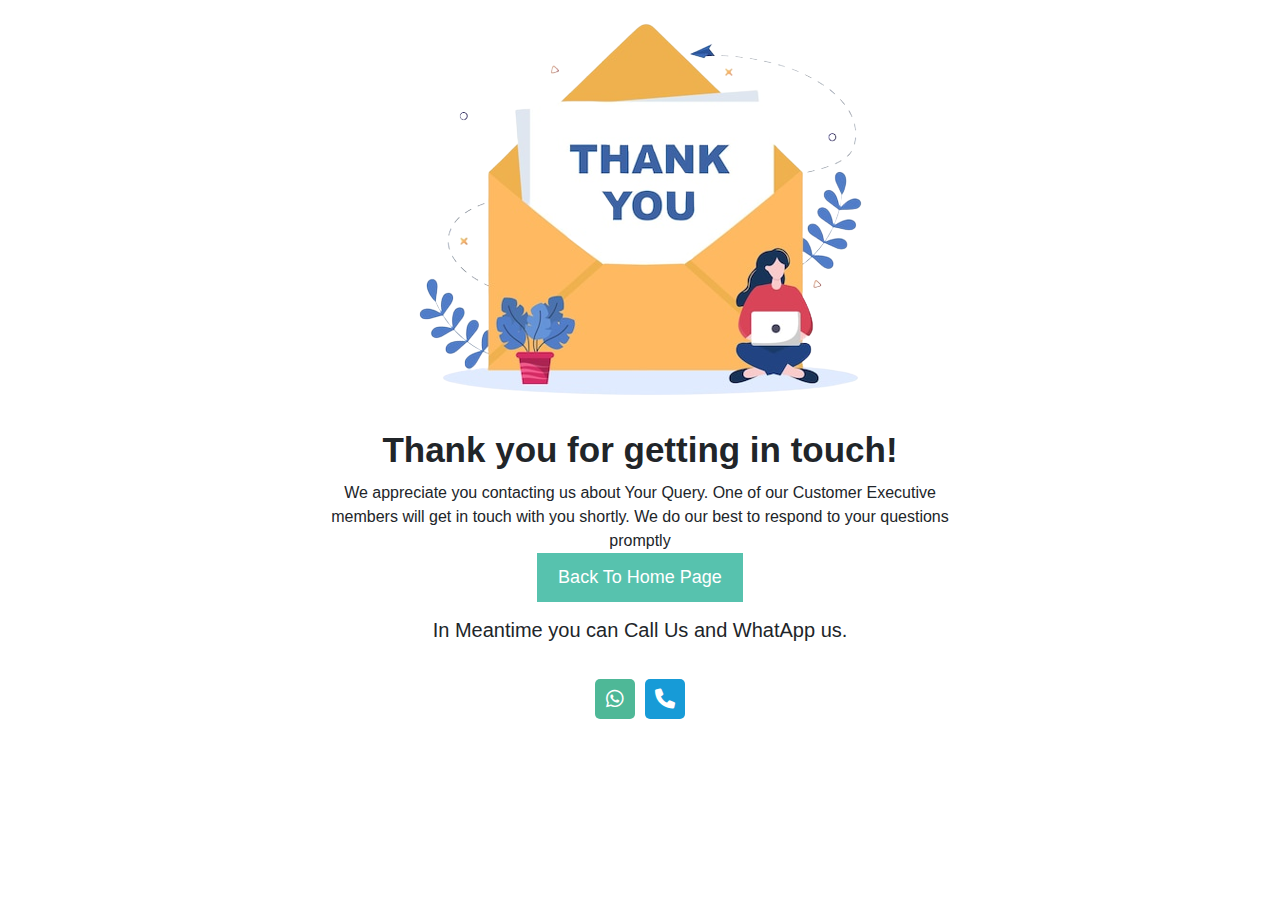
<file: thanks.html>
<!DOCTYPE html>
<html lang="en">

<head>
    <meta charset="UTF-8">
    <meta http-equiv="X-UA-Compatible" content="IE=edge">
    <meta name="viewport" content="width=device-width, initial-scale=1.0">
    <link rel="stylesheet" href="assets/css/all.min.css">
    <link rel="stylesheet" href="assets/css/bootstrap.css">
    <link rel="stylesheet" href="assets/css/slick.css">
    <link rel="preconnect" href="https://fonts.googleapis.com">
    <link rel="preconnect" href="https://fonts.gstatic.com" crossorigin>
    <link href="https://fonts.googleapis.com/css2?family=Rajdhani:wght@500;600;700&family=Rubik:wght@400;500;600;700;800;900&display=swap" rel="stylesheet" >
    <link rel="stylesheet" href="assets/css/style.css">
    <title>Thank You || MD Hookah Tambacco Bandhar</title>
</head>

<body>

<!--===Thank-Section-Start===-->

<section class="thank-section">
    <div class="container">
        <div class="row justify-content-center">
            <div class="col-lg-7 col-md-10">
                <div class="thank">
                    <div class="icon">
                        <img src="assets/images/thanks.png" alt="Thanks Image">
                    </div>
                    <h2>Thank you for getting in touch!</h2>
                    <p>We appreciate you contacting us about Your Query. One of our Customer Executive members will get in touch with you shortly. We do our best to respond to your questions promptly</p>
                    <a href="index.html" class="sec-btn"><span>Back To Home Page</span></a>
                    <h5 class="mt-3">In Meantime you can Call Us and WhatApp us.</h5>
                    <ul class="social justify-content-center mt-4">
                      <li><a href="https://wa.me/919034512045?text=Hello MD Hookah Tambacco Bandhar" target="_blank" style="background-color:#4eb897"><i class="fa-brands fa-whatsapp"></i></a></li>
                      <li><a href="tel:+91 9034312045"><i class="fa-solid fa-phone"></i></a></li>
                  </ul>
                </div>
            </div>
        </div>
    </div>
</section>

<!---===Thank-Section-End===-->


</body>

</html>
</file>
<file: assets/css/style.css>
html,
body,
img,
fieldset,
abbr,
acronym {
  border: 0;
  max-width: 100%;
  width: auto;
}

body {
  padding: 0 !important;
  font-family: 'Saira Semi Condensed', sans-serif;
  
}

body a,
body button {
  color: #000;
  outline: none !important;
  text-decoration: none !important;
  transition: all ease 0.5s;
}

.what {
    position: fixed;
    bottom: 30px;
    right: 20px;
    z-index: 999;
}
.what a {
    color: #fff;
    font-size: 30px;
    border-radius: 100%;
    height: 50px;
    width: 50px;
    margin-top: 10px;
    display: flex;
    align-items: center;
    justify-content: center;
    box-shadow: 0px 5px 10px 0px #00000059;
    background: #1cbd11;
}

.what a:last-child {
    font-size: 20px;
    background:#57C2AE;
}
* {
  padding: 0;
  margin: 0;
}

h2 {
  font-size: 35px;
  font-weight: 600;
  margin: 10px 0px;
}

.m-100 {
  margin-bottom: 100px;
}
.p-100{
  padding: 80px 0px;
}
.sec-btn {
  display: inline-block;
  padding: 10px 20px;
  background-color: #57C2AE;
  color: #fff;
  transition: .5s;
  border: 1px solid #57C2AE;
  font-size: 18px;
}

.sec-btn:hover {
  background-color: transparent;
  color: #57C2AE;
}

.under {
  padding: 10px 20px;
  position: relative;
  overflow: hidden;
  color: #fff;
  border-radius: 10px;
  margin-left: 20px;
  text-transform: uppercase;
  background: linear-gradient(to right,#ED6954,#57C2AE);
}
.under b{
  position: relative;
  z-index: 2;
}

.under::after {
  height: 100%;
  width: 40px;
  border-radius: 21px 0px 21px 0px;
  content: '';
  position: absolute;
  background-color: #ED6954;
  bottom: 0;
  transform: rotate(45deg);
  left: -11px;
}

.under::before {
  height: 100%;
  width: 40px;
  content: '';
  background-color: #57C2AE;
  position: absolute;
  transform: rotate(45deg);
  border-radius: 21px 0px 21px 0px;
  top: 0;
  right: -11px;
}

.slick-prev,
.slick-next {
  display: none !important;
}

.sticky {
  background-color: #fff !important;
  position: fixed !important;
  top: 0 !important;
  left: 0;
  padding: 6px 0px;
  width: 100%;
  box-shadow: 0px 10px 20px 0px #16161632;
  z-index: 999;
}

.sticky .navbar-light .navbar-nav .nav-link {
  color: #000 !important;
}
.menu .navbar-light .navbar-nav .nav-link:hover,.menu .navbar-light .navbar-nav .nav-link.active{
  color: #57C2AE;
}
.sticky .navbar-expand-lg .navbar-nav{
  padding-left: 100px;
}
.menu .navbar-light .navbar-brand{
  display: none;
}
.sticky .navbar-light .navbar-brand{
  display: block;
}
.menu .navbar-light .navbar-brand img{
  width: 120px;
}
.dropdown-item:hover {
  color: #fff;
  background-color: #ED6954;

}
.dropdown:hover .dropdown-menu{
  display: block;
}
.dropdown-menu{
  padding: 0;
  width: 240px;
}
.sticky .navbar-light .navbar-nav .nav-link:hover,
.sticky .navbar-light .navbar-nav .active {
  color: #57C2AE !important;
}

/* -------Globle-css-end------- */

/* ------header-section-start------- */

.top-bar{
  padding: 10px 0px;
  background-color: #e8f0ef;
  display: none;
}

.top-left-bar{
  display: flex;
  align-items: center;
  justify-content: center;
}

.top-bar .top-left-bar .email{
  margin-right: 10px;
}
.top-left-bar  a{
  padding-left: 10px;
}
.top-bar .top-left-bar .phone{
  display: none;
}
.top-bar .top-right-bar ul{
  display: flex;
  align-items:center ;
  padding: 0;
  margin: 0;
  list-style: none;
  justify-content: flex-end;
}
.top-right-bar ul li a{
  background-color: #ED6954;
  color: #fff;
  height: 40px;
  width: 40px;
  border-radius: 5px;
  display:flex;
  align-items:center ;
  justify-content: center;
  margin: 0px 6px;
}
.top-right-bar ul li a:hover{
  background-color: transparent;
  border: 1px solid #ED6954;
  color: #ED6954;
}

.logo-bar{
  padding: 5px 0px;
  position: relative;
  color: #fff;
  background-color: #57C2AE;
}
.logo-bar::after {
  position: absolute;
  top: 0px;
  left: -7%;
  height: 100%;
  width: 34%;
  content: "";
  background-color: #e8f0ef;
  transform: skew(20deg);
}
.logo-bar .logo img {
  width: 130px;
  position: relative;
  z-index: 434;
}
.logo-bar .phone,.logo-bar .address{
  display: flex;
  align-items: center;
  justify-content: center;
}
.logo-bar a{
  color: #fff;
}
.logo-bar .address .text,.logo-bar .phone .text{
  flex: 1;
}
.logo-bar .address address{
  margin-bottom: 0;
}
.logo-bar .phone .icon,.logo-bar .address .icon{
  height: 40px;
  width: 40px;
  border-radius: 10px;
  margin-right: 10px;
  background-color: #ED6954;
  color: #fff;
  font-size: 20px;
  display: flex;
  align-items: center;
  justify-content: center;
}

.menu{
  background-color: #ED6954;
  padding: 10px 0px;
}
.menu .navbar{
  padding: 0;
}
.menu .navbar-light .navbar-nav .nav-link{
  color: white;
  letter-spacing: 1px;
  padding: 0px;
  font-weight: 500;
  font-size: 18px;
  transition: .5s;
  position: relative;
}
.menu .navbar-nav .nav-link::before{
  border-bottom: 4px solid #57C2AE;
  content: '';
  position: absolute;
  bottom: -4px;
  left: 0;
  height: 100%;
  transition: .5s;
  width: 0%;
}
.menu .navbar-nav .nav-link:hover:before{
  width: 100%;
}
.menu .nav-item{
  margin: 0px 17px;
}
.menu .navbar-nav .active{
  border-bottom: #57C2AE 4px solid;
}

/* // */

/* // */
/* -------header-section-end------ */

/* ----Hero-Section-Start---- */
.hero-slide{
  padding: 120px 0px 20px;
  color: #fff;
  background-image: linear-gradient(rgb(0 0 0 / 75%), rgb(0 0 0 / 72%)), url(../images/hero1.jpg);
  background-size: cover;
  background-position: center;
}
.hero-slide h2{
  font-size: 60px;
  font-weight: 700;
  margin-top: 20px;
}
.hero-slide .hero-img{
  margin-top: -120px;
}
/* ----Hero-Section-End---- */

/* ----About-Section-Start---- */

.about-section{
  padding: 80px 0px;
}
.about-section .as-item .as-img img{
  width: 100%;
  display: inline-block;
  object-fit: cover;
  max-height: 330px;
}
.about-section .as-item .as-img{
  height: 100%;
}
.about-section .as-item .text h4{
  font-size: 25px;
  list-style: 35px;
  font-weight: 500;
}
.about-section .as-item .text h4 span{
  color: #ED6954;
}
.about-section .as-content h2{
  font-size: 40px;
}
.as-content ul{
  list-style: none;
  padding:0px 10px;
}
.as-content ul li{
  display: flex;
  align-items: center;
  margin: 10px 0px;
}
.as-content ul li i{
  display: flex;
  align-items: center;
  justify-content: center;
  height: 20px;
  width: 20px;
  background-color: #ED6954;
  color: #fff;
  margin-right: 10px;
  font-size: 15px;
  border-radius: 100%;
}
.as-content ul li span{
  flex: 1;
}
/* ----About-Section-End---- */

/* -----Service-Section-Start---- */

.service-section .ser-head{
  text-align: center;
}
.service-section .ser-box{
  text-align: center;
  box-shadow: 0px 10px 20px 0px rgba(0, 0, 0, 0.142);
  padding: 15px;
  height: 100%;
  border-radius: 10px;
}
.ser-box .ser-img{
  overflow: hidden;
  border-radius: 8px 8px 0px 0px;
}
.service-section .ser-box .ser-img img{
  width: 100%;
  height: 240px;
  border-radius: 8px;
  transition: .5s;
  object-fit: cover;
}
.service-section .ser-box:hover .ser-img img{
  transform: scale(1.1);
}
.service-section .ser-box .text{
  padding: 10px;
  transition: .5s;
  border-radius: 0px 0px 8px 8px;
}
.service-section .ser-box:hover .text{
  background-color: #ED6954;
  color: #fff;
}

.service-section .ser-box .text h4{
  font-size: 22px;
  font-weight: 600;
}
.service-2{
  background-color: #e2f7f5;
  padding: 80px 0px;
}
.service-2 .see-item h4{
  font-weight: 900;
  font-size: 25px;
}
.service-2  .ser-img{
  overflow: hidden;
}
.service-2 .ser-img img{
  transition: .5s;
  width: 100%;
}
.service-2 .ser-img:hover img{
  transform: scale(1.1);
}
/* -----Service-Section-End---- */

/* -----Choose-Section-Start---- */

.choose-section{
  padding: 80px 0px;
  text-align: center;
  margin-top: 80px;
  position: relative;
}
.choose-section::after{
  position: absolute;
  top: 0;
  left: 0;
  width: 45%;
  height: 100%;
  background-image: url(../images/counter.jpg);
  background-size: cover;
  content: '';
}
.choose-section::before{
  position: absolute;
  top: 0;
  right: 0;
  width: 55%;
  height: 100%;
  background-color: #e2f7f5;
  content: '';
}
.choose-section .choose{
  position: relative;
  z-index: 9;
  background-color: #fff;
  padding: 60px;
}
.choose .ch-head h2{
  margin: 30px 0px;
}
.choose .count-box{
  padding: 20px;
  border-bottom: 1px solid rgba(128, 128, 128, 0.628);
  border-right: 1px solid rgba(128, 128, 128, 0.628);
}
.choose .count-box h2,.choose .count-box p{
  margin:0px;
}
.choose .count-box p{
  font-size: 20px;
  margin-top: 10px;
  font-weight: 500;
}
.choose .col-6:nth-child(3) .count-box,.choose .col-6:nth-child(6) .count-box{
  border-right: none;
}
.choose .col-6:nth-child(4) .count-box,.choose .col-6:nth-child(6) .count-box,.choose .col-6:nth-child(5) .count-box{
  border-bottom: none;
}
/* -----Choose-Section-End---- */

/* -----Process-Section-Start---- */

.process-section .container{
  padding: 50px 20px;
  background-color: rgb(241, 241, 241);
  text-align: center;
  border-radius: 10px;
  position: relative;
  z-index: 3;
  margin-top: -80px;
}
.ps-head h2{
  font-size: 40px;
  margin: 20px 0px;
}
.process-section .ps-box{
  padding:30px;
  background-color: #fff;
  box-shadow: 0px 10px 20px 0px #ED695418;
}
.process-section .ps-box .icon{
  display: flex;
  align-items: center;
  border-left: 2px solid #57C2AE;
  width: 70px;
  justify-content: center;
  padding: 15px 10px;
  background-color: rgba(235, 232, 232, 0.511);
  margin: 10px auto;
}
.process-section .ps-box h4{
  font-weight: 600;
}
.process-section .ps-box .icon p{
  display: flex;
  align-items: center;
  justify-content: center;
  width: 30px;
  transition: .5s;
  height: 30px;
  background-color: #57C2AE;
  color: #fff;
  border-radius: 100%;
  flex: 1;
  margin-bottom: 0px;
  margin-right: -24px;
  margin-left: 10px;
}
.ps-box .icon:hover p{
  background-color: #ED6954;
}

/* -----Process-Section-Start---- */

/* ----Quote-Section-Start---- */
.quote-section{
  margin-top: 200px;
}
 .quote-section .container{
background-color: #57C2AE;
padding:50px 30px;
border-radius: 10px;
position: relative;
padding-bottom: 0;
z-index: 2;
 }
 .qs-box{
  position: absolute;
  bottom: 40px;
  right: 0px;
  padding: 20px 30px;
  text-align: center;
  font-size: 30px;
  background-color: #fff;
  z-index: 9;
 }
 .qs-box p{
  margin: 0px;
 }
 .quote-section .form-box{
  position: relative;
  z-index: 33;
 }
 .quote-section .qs-img{
  margin-top: -180px;
 }
 .quote-section .form-box h2{
  font-size: 40px;
  margin-bottom: 0;
  margin-top: 20px;
 }
 .form-box .f-group input,.form-box .f-group select,.form-box .f-group textarea{
  width: 100%;
  padding: 13px 20px;
  border: 1px solid #ED6954;
  margin-top: 20px;
  border-radius: 5px;
  outline: none;
  color: #fff;
  background-color: transparent;
 }
 .form-box .f-group input::placeholder,.form-box .f-group textarea::placeholder{
  color: #fff;
 }
 .form-box .f-group select{
  padding: 12px 20px;
  background-color:#57C2AE;
 }
 .form-box .f-group .sec-btn{
  margin-top: 20px;
  background-color: #ED6954;
 }
 .form-box .under::before{
  background-color: #022a2a;
 }
 .form-box .under{
  background: linear-gradient(to right, #ED6954, #432c48);
 } 
/* ----Quote-Section-End---- */

.testimonial-section{
  background-image:linear-gradient(#eeeeeef5,#eeeeeef5),url(../images/testimonial-one-shape.webp);
  background-size: cover;
  margin-top: -40px;
  z-index: 0;
}
.tes-head{
  position: relative;
  z-index: 6;
  text-align: center;
}
.tes-head h2{
  font-size: 35px;
  font-weight: 600;
}
.tes-head h2 span{
  color: #57C2AE;
  font-weight: inherit;
}
.tes-slide {
  background-color: #fff;
  padding: 20px;
  position: relative;
  border-radius: 10px;
  margin: 10px;
}

.tes-info {
  display: flex;
  align-items: center;
}

.ts-img img {
  border-radius: 100%;
  width: 80px;
  height: 80px;
  object-fit: cover;
}

.tes-info .text {
  margin-left: 20px;
}

.tes-info .text h3 {
  font-size: 20px;
  margin-bottom: 0px;
}
.tes-slide .ratting{
  color: #57C2AE;
}
.tes-info span {
  color: #57C2AE;
  font-size: 15px;
}

.tes-slide p {
  margin-bottom: 0;
  margin-top: 24px;
}

.tes-slider .slick-prev,.tes-slider .slick-next{
  display: none !important;
}
.tes-slider .slick-dots li button:before {
  font-size: 45px;
}
.tes-slider .slick-dots li.slick-active button:before {
  opacity: .85;
  color: #d40511;
}
.tes-slider .slick-dots{
  bottom: -40px;
}
.testimonial-section .sup-title{
  justify-content: center;
}


/* ------footer-section-start------- */

.footer-section {
  padding-top: 40px;
  border-top: 2px solid #57C2AE;
  background-size: cover;
  background-image:linear-gradient(#d4f1eedf,#dcf0eee2),url(../images/fot-bg.png);
  background-position: center;
}

.footer-logo {
  margin-bottom: 0px;
}

.footer-logo img {
  width: 130px;
}

.footer-box .social {
  padding: 0;
  margin: 0;
  display: flex;
  align-items: center;
  list-style: none;
}

.footer-box .social li {
  margin: 0px 5px;
}

.footer-box .social li a {
  height: 40px;
  width: 40px;
  display: flex;
  transition: .5s;
  color: #fff;
  border-radius: 5px;
  background-color: #ED6954;
  font-size: 18px;
  align-items: center;
  justify-content: center;
}

.footer-box .social li a:hover {
  background-color: #57C2AE;
  border-radius: 6px;
}

.footer-box .footer-title h4 {
  font-size: 20px;
  margin-bottom: 20px;
  color: #ED6954;
  position: relative;
}

.footer-box .footer-title h4::after {
  position: absolute;
  bottom: -5px;
  left: 0;
  background-color: #ED6954;
  width: 50px;
  border-radius: 10px;
  height: 3px;
  content: '';
}

.footer-link ul li a:hover {
  color: #ED6954;
}

.footer-box ul {
  padding: 0;
  margin: 0;
  list-style: none;
}

.footer-box ul li {
  margin: 0px 0px;
}

.footer-box ul li a {
  display: flex;
  align-items: center;
}

.footer-link2 ul li {
  display: flex;
  margin: 15px 0px;
}
.footer-link2 ul li p{
  margin-bottom: 0;
}
.footer-link2 ul li a:hover {
  color: #ED6954;
}
.footer-link ul li a b{
  transition: .5s;
  font-size: 25px;
  display: inline-block;
  transform: scale(0);
  margin-left: -10px;
}
.footer-link ul li a:hover b{
  transform: scale(1);
  padding-right: 3px;
  margin-left: 0;
}
.footer-link2 ul li i {
  color: #fff;
  margin-right: 15px;
  height: 40px;
  width: 40px;
  display: flex;
  border-radius: 5px;
  align-items: center;
  justify-content: center;
  transition: .5s;
  background-color: #ED6954;
}
.footer-link2 ul li i:hover{
  background-color: #57C2AE;
  border-radius: 6px;

}
.footer-link2 ul li span,
.footer-link2 ul li a {
  flex: 1;
}

.footer-section .copy-right {
  text-align: center;
  padding: 10px;
  background-color: #57C2AE;
  margin-top: 30px;
}

.footer-section .copy-right p {
  margin-bottom: 0;
  color: #fff;
}
.footer-text p{
  line-height: 30px;
}
/* ----Footer-Section-End----- */

/* ----Banner-Section-Start---- */

.banner-section{
  padding: 100px 0px;
  background-image: url(../images/banner.webp);
  background-size: cover;
  background-position: center;
  color: #fff;
  text-align: center;
}
.banner-title h2{
  font-size: 45px;
  font-weight: 600;
}
.banner-title ul{
  padding: 0;
  list-style: none;
  display: flex;
  align-items: center;
  justify-content: center;
}
.banner-title ul li{
  margin: 0px 3px;
}
.banner-title ul li a{
  padding: 5px 15px;
  color: #fff;
  background-color: #ED6954;
  border-radius: 5px;
  font-size: 18px;
}
/* ----Banner-Section-End---- */

/* ----Team-Section-Start--- */

.team-box{
  border-radius: 10px;
  background-color: #e2f7f5;
  display: flex !important;
  margin: 13px;
}

.team-box .team-img img{
  height: 100%;
  border-radius: 10px 0px 0px 10px;
}
.team-box .text{
  flex: 1;
  padding: 20px;
}
.team-box .text p{
  font-size: 18px;
}
.team-box .text h4{
  margin-bottom: 0px;
}
.team-box .text span{
  color: #ED6954;
}
.team-box ul{
  padding: 0px;
  list-style: none;
}
.team-box ul li {
  display: flex;
  align-items: center;
  margin: 10px 0px;
}
.team-box ul li i{
  display: flex;
  align-items: center;
  justify-content: center;
  height: 20px;
  width: 20px;
  background-color: #ED6954;
  border-radius: 100%;
  font-size: 14px;
  margin-right: 10px;
  color: #fff;
}

/* ----Team-Section-End---- */


/* -----Contact-Section-start---- */
.contact-section{
  padding: 80px 0px;
}
.contact-box {
  background-color: #fff;
  box-shadow: 0px 10px 20px 0px rgba(0, 0, 0, 0.246);
  border-radius: 10px;
  padding: 20px;
  position: relative;
  display: flex;
  align-items: center;
  margin-top: 30px;
}
.contact-box::after {
  height: 100%;
  width: 100%;
  background-color: #57C2AE;
  border-radius: 10px;
  position: absolute;
  transition: .5s;
  top: 0;
  left: 0;
  content: '';
  transform: scale(0);
}
.contact-box:hover:after {
  transform: scale(1);
}
.contact-box:hover .icon {
  background-color: #fff;
  color: #57C2AE;
}
.contact-box .text {
  flex: 1;
  margin-left: 20px;
}
.contact-box:hover a, .contact-box:hover h4 {
  color: #fff;
}
.contact-box a, .contact-box h4 {
  position: relative;
  z-index: 4;
  font-weight: 600;
}
.contact-box:hover address {
  color: #fff;
}
.contact-box address {
  margin-bottom: 0;
  position: relative;
  z-index: 4;
}
.contact-box p{
  margin: 0px;
}
.contact-box .icon {
  height: 70px;
  width: 70px;
  border-radius: 100%;
  color: #fff;
  font-size: 30px;
  position: relative;
  transition: .5s;
  z-index: 5;
  display: flex;
  align-items: center;
  justify-content: center;
  background-color: #57C2AE;
  box-shadow: 0px 5px 10px 0px #0959002e;
}
.contact-box:hover .icon {
  background-color: #fff;
  color: #57C2AE;
}
.contact-section .map{
  height: 100%;
}
/* -----Contact-Section-End------ */

/* ------gallery-section------- */

.gallery-section {
  padding: 80px 0px;
}

.gallery-section .gallery-box {
  position: relative;
  margin-top: 30px;
}

.gallery-box a img {
  border-radius: 10px;
  width: 100%;
  height: 328px;
  object-fit: cover;
}

/* -----Gallery-section-start----- */

/* -----Responsive-Style-Start---- */

@media screen and (max-width:1200px) {
  .sticky .navbar-expand-lg .navbar-nav {
    padding-left: 60px;
}
}

@media screen and (max-width:1024px) {
  .hero-slide h2 {
    font-size: 45px;
}
.logo-bar::after{
  width: 30%;
}
.hero-slide {
  padding: 80px 0px;
}
.hero-slide .hero-img {
  margin-top: -90px;
}
.choose .count-box p {
  font-size: 19px;
}
.quote-section .qs-img {
  margin-top: -100px;
}
.quote-section {
  margin-top: 100px;
}
.choose-section {
  padding: 50px 0px;
}
.p-100{
  padding: 50px 0px;
}
}

@media screen and (max-width:992px) {
  .top-bar .top-left-bar .phone,.menu .navbar-light .navbar-brand {
    display: block;
}
.logo-bar{
  display: none;
}
.menu {
  background-color: #fff;
  padding: 6px 0px;
}
.menu .navbar-light .navbar-nav .nav-link {
  color: #000;
  padding: 5px 0px;
  display: inline-block;
}
.menu .nav-item {
  margin: 0px;
}
.navbar-light .navbar-toggler {
  border-color: #ED6954;
  border-width: 3px;
}
.navbar-toggler:focus {
  box-shadow: none;
}
.sticky .navbar-expand-lg .navbar-nav {
  padding-left: 0px;
}
.top-bar{
  display: block;
}
}

@media screen and (max-width:768px) {
  .about-section .as-item .as-img img,.as-item .text,.qs-box,.hero-slide .hero-img{
    display: none;
  }
  .about-section .as-item .as-img.mt-4 img{
    display: block;
  }
  .under{
    margin-left: 25px;
  }
  .as-content{
    margin-top: 30px;
  }
  .process-section .ps-box,.footer-box{
    margin-top: 20px;
  }
  .banner-section {
    padding: 60px 0px;
}
  .quote-section::after {
    width: 100%;
}
.choose .col-6:nth-child(2) .count-box, .choose .col-6:nth-child(6) .count-box,.choose .col-6:nth-child(4) .count-box {
  border-right: none;
}
.choose .col-6:nth-child(3) .count-box{
  border-right: 1px solid rgba(128, 128, 128, 0.628);
}
.choose .col-6:nth-child(4) .count-box{
  border-bottom: 1px solid rgba(128, 128, 128, 0.628);
}
.choose-section,.process-section,.quote-section .form-box,.service-2,.gallery-section,.contact-section{
  padding: 40px 0px;
}
.ser-item .text p{
  text-align: justify;
}
.about-section{
  padding-top: 0px;
}
.choose-section{
  margin-top: 40px;
}
.footer-section{
  padding-top: 40px;
}
.contact-section .map{
  height: 340px;
}
.team-box .team-img img{
  width: 240px;
  object-fit: cover;
}
.about-section {
  padding: 40px 0px;
}
.quote-section .form-box{
  padding: 20px;
  background-color: #eee;
  margin-bottom: 30px;
  border-radius: 10px;
}
.form-box .f-group input, .form-box .f-group select{
  color: #000;
}
.form-box .f-group input::placeholder, .form-box .f-group textarea::placeholder{
  color: #000;
}
.contact-box{
  margin-top: 0;
  margin-bottom: 15px;
}
.contact-section .map{
  margin-top: 30px;
}
}

@media screen and (max-width:580px){
  .top-right-bar{
    display: none;
  }
  .menu {
    padding: 0px;
}
.banner-title ul{
  margin-top: 10px;
}
.form-box .col-lg-6:nth-child(4) .f-group input::after{
    content:"Select Date";
    left:0;
}
.menu .navbar-light .navbar-brand img {
  width: 120px;
}
.team-box .team-img img {
  width: 100%;
  border-radius: 8px 8px 0px 0px;
}
.hero-slide h2 {
  font-size: 27px;
  margin-top: 20px;
}
.hero-slide {
  padding: 70px 0px;
}
.process-section .container{
    padding:30px;
}
.m-100{
  margin-bottom: 40px;
}
.top-bar .top-left-bar .phone {
  margin-right: 0px;
}
h2{
  margin-bottom: 0;
}
.top-left-bar  a {
  padding-left: 5px;
  font-size: 14px;
}
.about-section .as-content h2,h2{
  font-size: 25px;
  margin-top: 20px;
}
.under {
  padding: 7px 11px;
  font-size: 14px;
}
.choose-section .choose {
  padding: 30px 25px;
}
.ps-head h2,.quote-section .form-box h2 {
  font-size: 28px;
}
.team-box {
  display: block !important;
  margin: 0px;
}
.tes-head h2 {
  font-size: 26px;
}
.banner-title h2 {
  font-size: 35px;
  margin-top: 0px;
}
.quote-section .form-box h2{
  font-size: 24px;
  font-weight: 600;
}
}

/*---thank-Section-Start----*/

.thank {
  text-align: center;
  width: 100%;
  align-items: center;
  display: flex;
  justify-content: center;
  flex-direction: column;
}

.thank p {
  margin-bottom: 0;
}

.thank .icon img {
  width: 100%;
}

.thank ul {
  padding: 0;
  list-style: none;
  display: flex;
  align-items: center;
}

.thank ul li a {
  height: 40px;
  width: 40px;
  background: #179bd7;
  color: #fff;
  display: flex;
  align-items: center;
  margin: 5px;
  font-size: 20px;
  border-radius: 5px;
  justify-content: center;
}

/*===Error-SEction====*/

.error-section{
    display:flex;
    align-items:center;
    justify-content:center;
    flex-direction:column;
    height:100vh;
    background-color:#fff;
    text-align:center;
}
.error-section .error-img{
    width:70%;
    position:relative;
    margin:auto;
}
.error-section .error-img::after{
    position:absolute;
    bottom:0;
    right:0;
    height:22%;
    width:60%;
    background-color:#fff;
    content:"";
}
.error-section .error{
    margin-top:-70px;
    position:relative;
    z-index:44;
}
.error-section .error h2{
    margin-bottom:20px;
    
}
/*===Error-SEction====*/


@media screen and (max-width:1024px) {
  .thank {
    margin-top: 50px;
  }
}

@media screen and (max-width:768px) {
  .thank {
    margin: 50px 0px;
    height: auto;
  }
  .error-section .error-img {
    width: 100%;
}

  .thank .icon img {
    width: 60%;
  }
}

@media screen and (max-width:580px) {
  .thank {
    margin: 20px 0px;
  }
    .error-section .error {
    margin-top: -40px;
}
.navbar-light .navbar-toggler,.menu .book{
    display:block;
}
.menu .navbar{
    flex-wrap:wrap;
    margin-bottom: 10px;
}
.menu .navbar-nav{
    flex-direction:block;
}
.menu .navbar-light .navbar-nav .nav-link{
    padding:0 5px;
    font-size:15px;
}
.menu .collapse:not(.show){
    display:none;
}
.top-bar .top-left-bar .phone{
  display: none;
}
}

/*---thank-Section-end----*/
</file>
